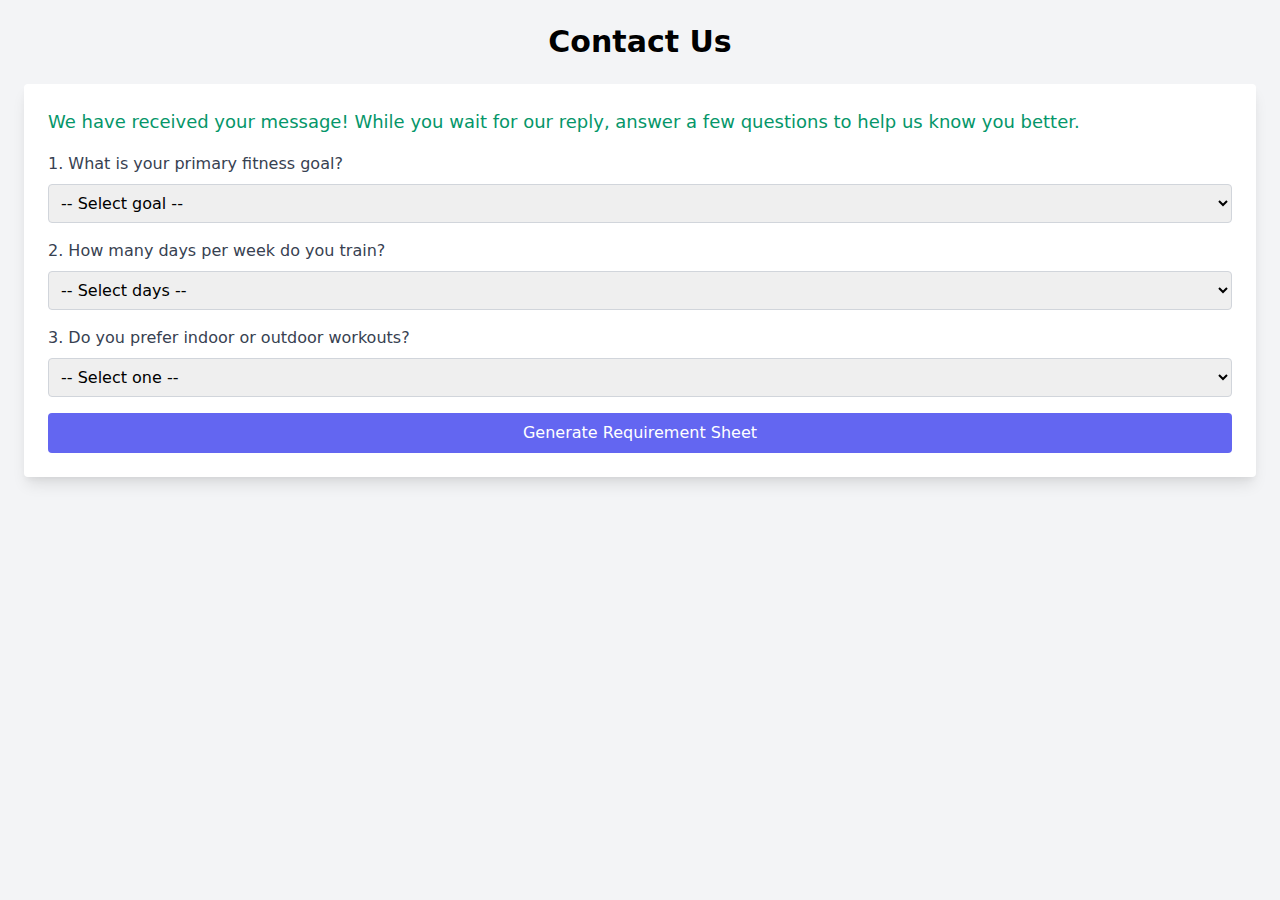
<file: contact.html>
<!DOCTYPE html>
<html lang="en">

<head>
    <meta charset="UTF-8">
    <title>Contact - Razi-Fitness</title>
    <link href="tailwind.min.css" rel="stylesheet">
</head>

<body class="bg-gray-100">
    <div class="container mx-auto p-6">
        <h1 class="text-3xl font-bold text-center mb-6">Contact Us</h1>
        <div class="bg-white rounded shadow-lg p-6">
            <p class="text-lg text-green-600 mb-4">
                We have received your message! While you wait for our reply, answer a few questions to help us know you
                better.
            </p>

            <!-- Quiz Section -->
            <form id="quizForm" class="space-y-4">
                <div>
                    <label for="goal" class="block text-gray-700 font-medium mb-2">
                        1. What is your primary fitness goal?
                    </label>
                    <select id="goal" class="w-full p-2 border border-gray-300 rounded">
                        <option value="">-- Select goal --</option>
                        <option value="Lose Weight">Lose Weight</option>
                        <option value="Build Muscle">Build Muscle</option>
                        <option value="Improve Endurance">Improve Endurance</option>
                        <option value="Increase Flexibility">Increase Flexibility</option>
                    </select>
                </div>
                <div>
                    <label for="trainDays" class="block text-gray-700 font-medium mb-2">
                        2. How many days per week do you train?
                    </label>
                    <select id="trainDays" class="w-full p-2 border border-gray-300 rounded">
                        <option value="">-- Select days --</option>
                        <option value="1">1</option>
                        <option value="2">2</option>
                        <option value="3">3</option>
                        <option value="4">4</option>
                        <option value="5">5</option>
                        <option value="6">6</option>
                        <option value="7">7</option>
                    </select>
                </div>
                <div>
                    <label for="workoutType" class="block text-gray-700 font-medium mb-2">
                        3. Do you prefer indoor or outdoor workouts?
                    </label>
                    <select id="workoutType" class="w-full p-2 border border-gray-300 rounded">
                        <option value="">-- Select one --</option>
                        <option value="Indoor">Indoor</option>
                        <option value="Outdoor">Outdoor</option>
                        <option value="Both">Both</option>
                    </select>
                </div>
                <button type="button" id="generateBtn"
                    class="w-full bg-indigo-500 text-white p-2 rounded hover:bg-indigo-600 active:bg-indigo-700">
                    Generate Requirement Sheet
                </button>
            </form>
            <!-- Custom Requirement Sheet Section -->
            <div id="requirementSection" class="mt-6 hidden">
                <h2 class="text-2xl font-bold mb-4">Your Custom Requirement Sheet</h2>
                <textarea id="requirementText" class="w-full p-4 border border-gray-300 rounded h-40"
                    placeholder="Your requirements will appear here..."></textarea>
                <button id="sendCustomReqBtn"
                    class="mt-4 w-full bg-green-500 text-white p-2 rounded hover:bg-green-600 active:bg-green-700">
                    Edit & Send
                </button>
            </div>
        </div>
    </div>

    <script>
        const generateBtn = document.getElementById('generateBtn');
        const requirementSection = document.getElementById('requirementSection');
        const requirementText = document.getElementById('requirementText');
        const quizForm = document.getElementById('quizForm');

        generateBtn.addEventListener('click', () => {
            const goal = document.getElementById('goal').value;
            const trainDays = document.getElementById('trainDays').value;
            const workoutType = document.getElementById('workoutType').value;

            if (!goal || !trainDays || !workoutType) {
                alert('Please answer all the questions.');
                return;
            }

            // Generate a sample custom requirement sheet based on the quiz answers
            const customSheet = `Custom Requirement Sheet:\n
Primary Fitness Goal: ${goal}\n
Training Days per Week: ${trainDays}\n
Preferred Workout Type: ${workoutType}\n
Recommendations:\n
- Personalized workout plan tailored to your goal of ${goal}.\n
- Schedule designed for ${trainDays} training sessions per week.\n
- Exercises focusing on ${workoutType} workouts.\n
- Nutritional advice customized to support your goal.\n`;

            requirementText.value = customSheet;
            requirementSection.classList.remove('hidden');
        });

        const sendCustomReqBtn = document.getElementById('sendCustomReqBtn');
        sendCustomReqBtn.addEventListener('click', () => {
            alert('Your custom requirement sheet has been sent!');
            // Clear the quiz form fields
            quizForm.reset();
            // Clear the custom requirement textarea
            requirementText.value = '';
            // Hide the requirement section
            requirementSection.classList.add('hidden');
        });
    </script>
</body>

</html>
</file>
